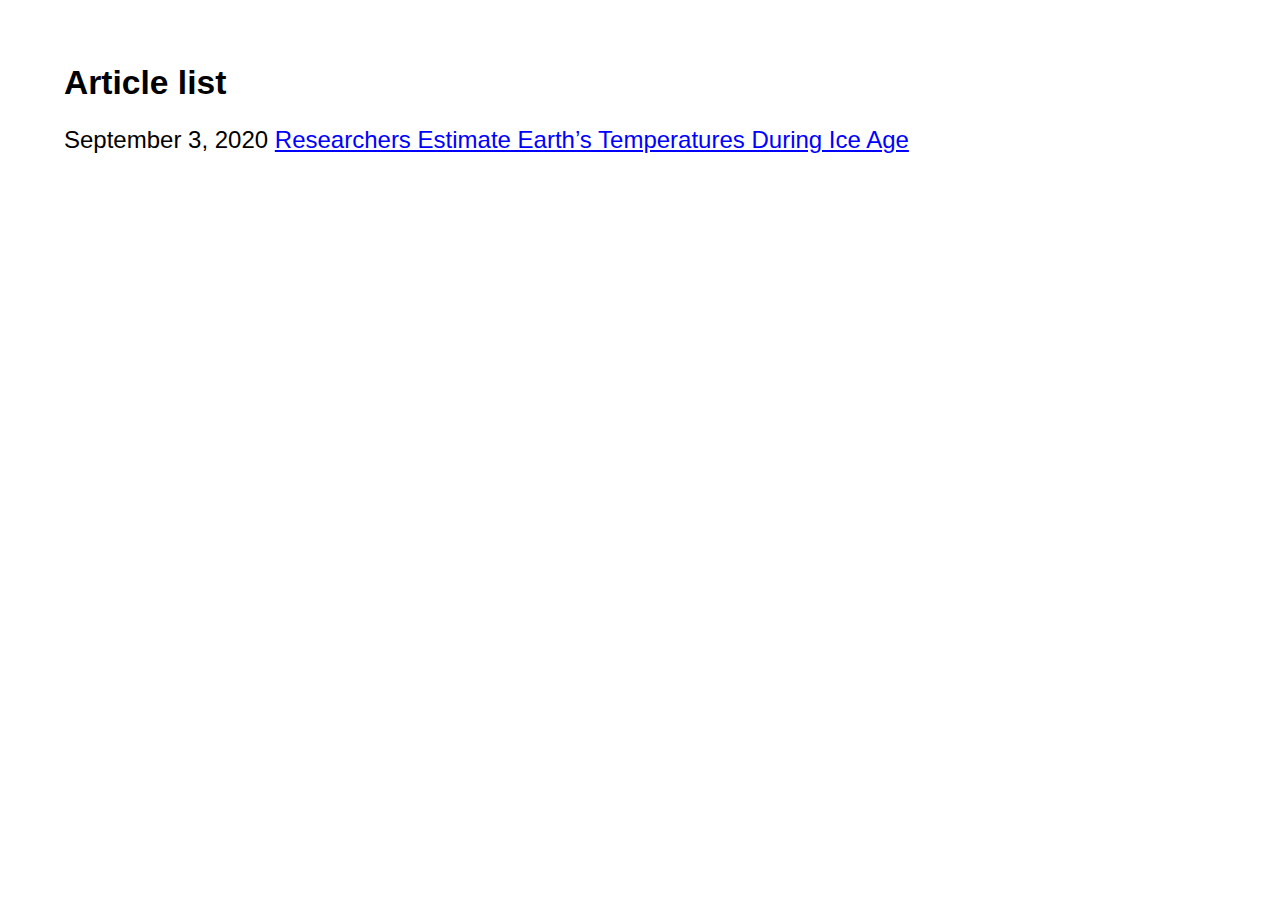
<file: index.html>
<!DOCTYPE html>

<html class="no-js" lang="en-US">
  <head>
    <meta http-equiv="content-type" content="text/html" charset="UTF-8" />
    <meta name="viewport" content="width=device-width, initial-scale=1.0" >
    <meta name="viewport" content="width=device-width, initial-scale=1.0, maximum-scale=1.0, user-scalable=yes">
    <meta name="generator" content="generator" />
    <title>开启和谐美妙的朗读之旅🎶</title>
    <link rel="icon" href="/images/favicon.ico" type="image/x-icon" />
    <link rel="shortcut icon" href="/images/favicon.ico" type="image/x-icon"/>
    <link rel="stylesheet" type="text/css" href="/css/share/css/demo.css" />
    <link rel="stylesheet" type="text/css" href="/css/share/css/style.css" />
    <script type="text/javascript" src="/css/share/js/modernizr.custom.39460.js"></script>
    <link rel="stylesheet" href="/css/my.css" type="text/css" />
  </head>
  <body>
    <main>
      <div class="my-div">
	<h1>Article list</h1>
	<p>September 3, 2020 <a href="./articles/researchers-estimate">Researchers Estimate Earth’s Temperatures During Ice Age</a></p>
      </div>
    </main>
  </body>
</html>
</file>
<file: css/share/css/style.css>
.tn-box {
	width: 360px;
	position: relative;
	margin: 0 auto 20px auto;
	padding: 25px 15px;
	text-align: left;
	border-radius: 5px;
    box-shadow: 0 1px 1px rgba(0,0,0,0.1), inset 0 1px 0 rgba(255,255,255,0.6);  
	opacity: 0;
	-ms-filter:"progid:DXImageTransform.Microsoft.Alpha(Opacity=0)";
	filter: alpha(opacity=0);	
	cursor: default;
	display: none;
}

.tn-box p {
	font-weight: bold;
	font-size: 16px;
	margin: 0;
	padding: 0 10px 0 60px;
	text-shadow: 0 1px 1px rgba(255,255,255,0.6);
}
.tn-box p:before{
	text-align: center;
	border: 3px solid rgba(255, 255, 255, 1);
	margin-top: -17px;
	top: 50%;
	left: 20px;
	width: 30px;
	content: 'i';
	font-size: 30px;
	color: rgba(255, 255, 255, 1);
	position: absolute;
	height: 30px;
	line-height: 30px;
	border-radius: 50%;
	text-shadow: 1px 1px 1px rgba(0,0,0,0.1);
	box-shadow: 1px 1px 1px rgba(0,0,0,0.1);
}

.tn-progress {
	width: 0;
	height: 4px;
	background: rgba(255,255,255,0.3);
	position: absolute;
	bottom: 5px;
	left: 2%;
	border-radius: 3px;
	box-shadow: 
		inset 0 1px 1px rgba(0,0,0,0.05), 
		0 -1px 0 rgba(255,255,255,0.6);
}

/* Colors */

.tn-box-color-1{
	background: #ffe691;
	border: 1px solid #f6db7b;
}
.tn-box-color-1 p {
	color: #7d5912;
}

.tn-box-color-2{
	background: #99ffb1;
	border: 1px solid #7ce294;
}
.tn-box-color-2 p {
	color: #2d8241;
}

.tn-box-color-3{
	background: #dd9aff;
	border: 1px solid #b367db;
}
.tn-box-color-3 p {
	color: #69288b;
}

/* Fire the animations */

input.fire-check:checked ~ section .tn-box {
	display: block;
	-webkit-animation: fadeOut 5s linear forwards;
	-moz-animation: fadeOut 5s linear forwards;
	-o-animation: fadeOut 5s linear forwards;
	-ms-animation: fadeOut 5s linear forwards;
	animation: fadeOut 5s linear forwards;
}

input.fire-check:checked ~ section .tn-box .tn-progress {
	-webkit-animation: runProgress 4s linear forwards 0.5s;
	-moz-animation: runProgress 4s linear forwards 0.5s;
	-o-animation: runProgress 4s linear forwards 0.5s;
	-ms-animation: runProgress 4s linear forwards 0.5s;
	animation: runProgress 4s linear forwards 0.5s;
}

/* If you use JavaScript you could add a class instead: */

.tn-box.tn-box-active {
	display: block;
	-webkit-animation: fadeOut 5s linear forwards;
	-moz-animation: fadeOut 5s linear forwards;
	-o-animation: fadeOut 5s linear forwards;
	-ms-animation: fadeOut 5s linear forwards;
	animation: fadeOut 5s linear forwards;
}

.tn-box.tn-box-active .tn-progress {
	-webkit-animation: runProgress 4s linear forwards 0.5s;
	-moz-animation: runProgress 4s linear forwards 0.5s;
	-o-animation: runProgress 4s linear forwards 0.5s;
	-ms-animation: runProgress 4s linear forwards 0.5s;
	animation: runProgress 4s linear forwards 0.5s;
}


@-webkit-keyframes fadeOut {
	0% { opacity: 0; }
	10% { opacity: 1; }
	90% { opacity: 1; -webkit-transform: translateY(0px);}
	99% { opacity: 0; -webkit-transform: translateY(-30px);}
	100% { opacity: 0; }
}

@-moz-keyframes fadeOut {
	0% { opacity: 0; }
	10% { opacity: 1; }
	90% { opacity: 1; -moz-transform: translateY(0px);}
	99% { opacity: 0; -moz-transform: translateY(-30px);}
	100% { opacity: 0; }
}

@-o-keyframes fadeOut {
	0% { opacity: 0; }
	10% { opacity: 1; }
	90% { opacity: 1; -o-transform: translateY(0px);}
	99% { opacity: 0; -o-transform: translateY(-30px);}
	100% { opacity: 0; }
}

@-ms-keyframes fadeOut {
	0% { opacity: 0; }
	10% { opacity: 1; }
	90% { opacity: 1; -ms-transform: translateY(0px);}
	99% { opacity: 0; -ms-transform: translateY(-30px);}
	100% { opacity: 0; }
}

@keyframes fadeOut {
	0% { opacity: 0; }
	10% { opacity: 1; }
	90% { opacity: 1; transform: translateY(0px);}
	99% { opacity: 0; transform: translateY(-30px);}
	100% { opacity: 0; }
}

@-webkit-keyframes runProgress {
	0%{ width: 0%; background: rgba(255,255,255,0.3); }
	100%{ width: 96%; background: rgba(255,255,255,1); }
}

@-moz-keyframes runProgress {
	0%{ width: 0%; background: rgba(255,255,255,0.3); }
	100%{ width: 96%; background: rgba(255,255,255,1); }
}

@-o-keyframes runProgress {
	0%{ width: 0%; background: rgba(255,255,255,0.3); }
	100%{ width: 96%; background: rgba(255,255,255,1); }
}

@-ms-keyframes runProgress {
	0%{ width: 0%; background: rgba(255,255,255,0.3); }
	100%{ width: 96%; background: rgba(255,255,255,1); }
}

@keyframes runProgress {
	0%{ width: 0%; background: rgba(255,255,255,0.3); }
	100%{ width: 96%; background: rgba(255,255,255,1); }
}


/* Let's add some different durations for the demo */

input.fire-check:checked ~ section .tn-box:nth-child(2) {
	-webkit-animation-duration: 6s;
	-moz-animation-duration: 6s;
	-o-animation-duration: 6s;
	-ms-animation-duration: 6s;
	animation-duration: 6s;
	
	-webkit-animation-delay: 0.2s;
	-moz-animation-delay: 0.2s;
	-o-animation-delay: 0.2s;
	-ms-animation-delay: 0.2s;
	animation-delay: 0.2s;
}

input.fire-check:checked ~ section .tn-box:nth-child(2) .tn-progress {
	-webkit-animation-duration: 5s;
	-moz-animation-duration: 5s;
	-o-animation-duration: 5s;
	-ms-animation-duration: 5s;
	animation-duration: 5s;
	
	-webkit-animation-delay: 0.7s;
	-moz-animation-delay: 0.7s;
	-o-animation-delay: 0.7s;
	-ms-animation-delay: 0.7s;
	animation-delay: 0.7s;
}

input.fire-check:checked ~ section .tn-box:nth-child(3) {
	-webkit-animation-duration: 9s;
	-moz-animation-duration: 9s;
	-o-animation-duration: 9s;
	-ms-animation-duration: 9s;
	animation-duration: 9s;
	
	-webkit-animation-delay: 0.4s;
	-moz-animation-delay: 0.4s;
	-o-animation-delay: 0.4s;
	-ms-animation-delay: 0.4s;
	animation-delay: 0.4s;
}

input.fire-check:checked ~ section .tn-box:nth-child(3) .tn-progress {
	-webkit-animation-duration: 7.5s;
	-moz-animation-duration: 7.5s;
	-o-animation-duration: 7.5s;
	-ms-animation-duration: 7.5s;
	animation-duration: 7.5s;
	
	-webkit-animation-delay: 0.9s;
	-moz-animation-delay: 0.9s;
	-o-animation-delay: 0.9s;
	-ms-animation-delay: 0.9s;
	animation-delay: 0.9s;
}

/* Last example pauses on hover (causes problems in WebKit browsers) */

.tn-box.tn-box-hoverpause:hover, 
.tn-box.tn-box-hoverpause:hover .tn-progress{
	-webkit-animation-play-state: paused;
	-moz-animation-play-state: paused;
	-o-animation-play-state: paused;
	-ms-animation-play-state: paused;
	animation-play-state: paused;
}
</file>
<file: css/my.css>
body{margin:0%;}
.date { color: rgb(100,100,100); }
#smusic {
    position:fixed;
    width:100%;
    left:0%;
    bottom:0%;
    margin:auto;
    height:105px;
    bottom:0%;
    z-index:11000;
}
#smusic-shadow {
    height:105px;
}
#bottom-empty-box {
    height:30px;
}
.my-div { margin:5%; }
img{margin:0%;width:100%;object-fit:cover;}

h1{font-size:210%;}
h2{font-size:180%;}
h3{font-size:150%;}
p{font-size:150%;}
.my-select{ font-size:100%; }


a:link {color:#0000FF;}
a:visited {color:#0000FF;}
a:hover {color:#0000FF;}
a:active {color:#0000FF;}

html,button,input,select,textarea {
    font-family: sans-serif;
}
pre,code,kbd,samp {
    font-family: monospace, serif;
    _font-family: 'courier new', monospace;
}
</file>
<file: css/share/css/demo.css>
@import url('normalize.css');
/* General Demo Style */
.clr {
	clear: both;
	padding: 0;
	height: 0;
	margin: 0;
}
.container{
	width: 100%;
	position: relative;
	/* 占用的高度，太小的话，点击后页面会变化 */
	min-height: 225px;
	text-align: center;
}
.container > header{
	margin: 10px 10px 0px 10px;
	padding: 20px 10px 0px 10px;
	position: relative;
	display: block;
	text-shadow: 1px 1px 1px rgba(0,0,0,0.2);
    text-align: center;
}
.container > header > span{
	font-size: 20px;
	line-height: 20px;
	display: block;
	font-weight: 400;
	font-style: italic;
	color: #719dab;
	text-shadow: 1px 1px 1px rgba(0,0,0,0.1);
	font-family: 'Alegreya SC', Georgia, serif;
}
.container > header h1{
	font-size: 36px;
	line-height: 36px;
	margin: 0;
	position: relative;
	font-weight: 300;
	color: #498ea5;
	padding: 5px 0px;
	text-shadow: 1px 1px 1px rgba(255,255,255,0.7);
}
.container > header h1 span{
	font-weight: 700;
}
.container > header h2{
	font-size: 14px;
	font-weight: 300;
	letter-spacing: 2px;
	text-transform: uppercase;
	margin: 0;
	padding: 15px 0 5px 0;
	color: #6190ca;
	text-shadow: 1px 1px 1px rgba(255,255,255,0.7);
}
.container > header p{
	font-style: italic;
	color: #aaa;
	text-shadow: 1px 1px 1px rgba(255,255,255,0.7);
}
/* Header Style */
.codrops-top{
	text-align: left;
	line-height: 24px;
	font-size: 11px;
	background: #fff;
	background: rgba(255, 255, 255, 0.7);
	text-transform: uppercase;
	z-index: 9999;
	position: relative;
	font-family: Cambria, Georgia, serif;
	box-shadow: 1px 0px 2px rgba(0,0,0,0.2);
}
.codrops-top a{
	padding: 0px 10px;
	letter-spacing: 1px;
	color: #333;
	display: inline-block;
}
.codrops-top a:hover{
	background: rgba(255,255,255,0.3);
}
.codrops-top span.right{
	float: right;
}
.codrops-top span.right a{
	float: left;
	display: block;
}
.support-note span{
	color: #ac375d;
	font-size: 16px;
	display: none;
	font-weight: bold;
	text-align: center;
	padding: 5px 0;
}
.no-cssanimations .support-note span.no-cssanimations,
.no-csstransforms .support-note span.no-csstransforms,
.no-csstransforms3d .support-note span.no-csstransforms3d,
.no-csstransitions .support-note span.no-csstransitions{
	display: block;
}

button.fire{
        /* 没按下时文字的颜色 */
	color: #d58800;
	display: inline-block;
	margin: 5px auto 30px auto;
	border-radius: 4px;
	padding: 0px 15px;
	height: 70px;
	line-height: 70px;
	width: 70px;
	border-radius:40px;
	font-family: Cambria, Palatino, "Palatino Linotype", "Palatino LT STD", Georgia, serif;;
	/* font-weight: bold; */
	font-size: 18px;
	/* text-shadow: 0 1px 1px rgba(0,0,0,0.3); */

	/* 默认 */
	/* 浅一点的蓝色#6fafc4 */
	/* 深一点的蓝色#498ea5 */

	/* 修改后 */
	/* 浅一点的橙色#ffea7a */
	/* 深一点的橙色#ffea6a */
	

	/* 没按下时边界线的颜色 */
	/* border: 1px solid #377a90; */
	border: 1px solid #efa119;

	background: #ffea7a; /* Old browsers */
	background: -moz-linear-gradient(top, #ffea7a 0%, #ffea6a 100%); /* FF3.6+ */
	background: -webkit-gradient(linear, left top, left bottom, color-stop(0%,#ffea7a), color-stop(100%,#ffea6a)); /* Chrome,Safari4+ */
	background: -webkit-linear-gradient(top, #ffea7a 0%,#ffea6a 100%); /* Chrome10+,Safari5.1+ */
	background: -o-linear-gradient(top, #ffea7a 0%,#ffea6a 100%); /* Opera 11.10+ */
	background: -ms-linear-gradient(top, #ffea7a 0%,#ffea6a 100%); /* IE10+ */
	background: linear-gradient(top, #ffea7a 0%,#ffea6a 100%); /* W3C */
	filter: progid:DXImageTransform.Microsoft.gradient( startColorstr='#ffea7a', endColorstr='#ffea6a',GradientType=0 ); /* IE6-9 */
	box-shadow: 0 1px 1px rgba(0, 0, 0, 0.1);
	z-index: 10;
}
input.fire-check:hover + button.fire{
	box-shadow: 0 1px 3px rgba(0, 0, 0, 0.4);
}
input.fire-check:checked + button.fire{
        /* 按下后文字的颜色 */
        /* 默认值#377a90 */
	/* color: #377a90; */
	color: #d58800;
	/* 按下后边界线的颜色 */
	/* border-color: #4991a9; */
	border-color: #d58800;
	text-shadow: 0 1px 1px rgba(255,255,255,0.6);
	/* 按下后按钮背景的颜色 */
	/* background: #94cde0; */
	background: #fff2ae;
	text-shadow: 0px 1px 1px rgba(255,255,255,0.4);
	box-shadow: 0px 1px 1px rgba(255, 255, 255, 0.5);
}
input.fire-check{
        /* 点击感应区域大小 */
	width: 70px;
	position: absolute;
	left: 50%;
	margin-left: -35px;
	margin-top: 5px;
	height: 70px;
	cursor: pointer;
	opacity: 0;
	z-index: 100;
	border-radius:50px;
}

.no-cssanimations button.fire,
.no-cssanimations input.fire-check{
	display: none;
}
</file>
